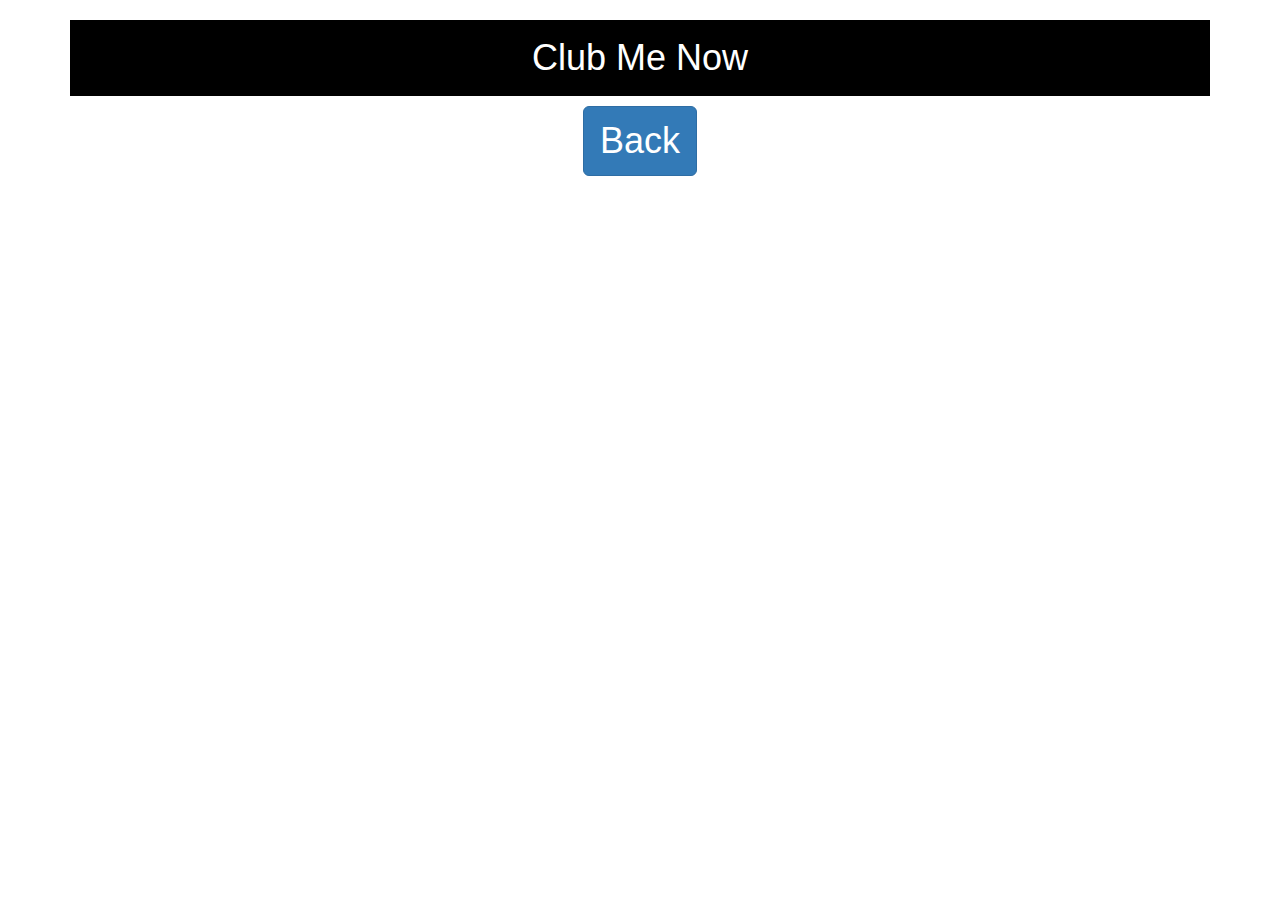
<file: assignments/assignment04/clubAbout.html>
<!DOCTYPE html>

<html lang="en">

<head>
<script>window.onload = function(){alert("Verison 1.0.0")}</script>
	<title>ClubAbout</title>
	<link rel="icon" href="clubMeNow300x300.png" type="image/png" />
	<link rel='stylesheet' 
	href='https://maxcdn.bootstrapcdn.com/bootstrap/3.4.0/css/bootstrap.min.css' />

	<link rel='stylesheet' href='clubMeNow.css' />
	
</head>

<body>

<div class='container'>
	<h1 class="cmn_alignCenter cmn_fullHeight">Club Me Now</h1>
    <p style="text-align: center;">

	<p style="text-align: center;">
	    <button class="btn btn-primary btn-lg cmn_fullHeight" 
		    onclick="window.location.href = 'clubDistanceList.html'; ">Back</button></p>

	
</div>

</body>

</html>
</file>
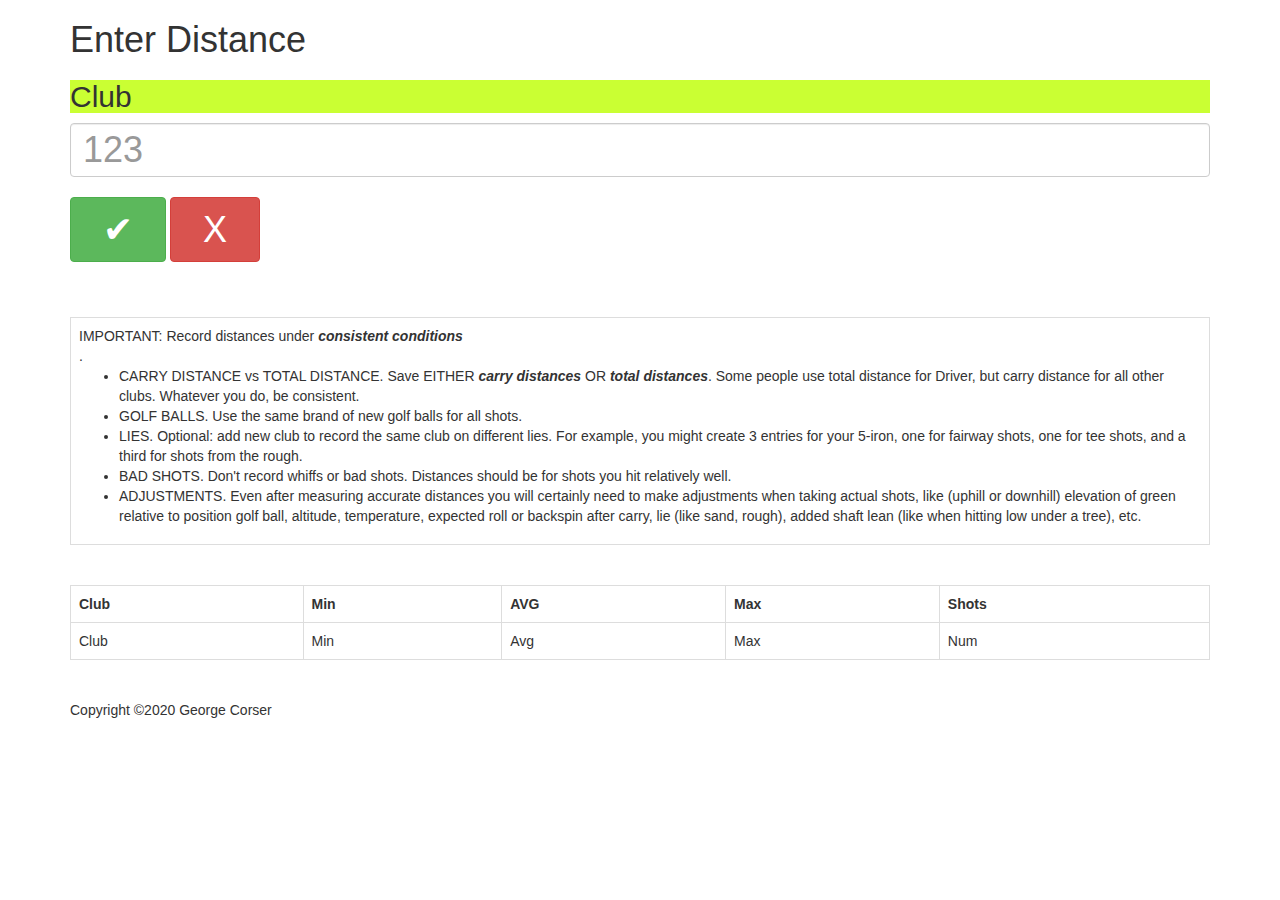
<file: assignments/assignment04/clubDistanceEntry.html>
<!DOCTYPE html>

<html lang="en">

<head>

	<title>ClubMeNow - Distance Entry</title>
	<link rel="icon" href="clubMeNow300x300.png" type="image/png" />
	<!-- Bootstrap CSS -->
	<link rel='stylesheet' 
	href='https://maxcdn.bootstrapcdn.com/bootstrap/3.4.0/css/bootstrap.min.css' />
	<!-- ClubMeNow custom CSS -->
	<link rel='stylesheet' href='clubMeNow.css' />
	
</head>

<body onload='populateStatsTable(); appendTapEntryButtons();'>

<div class='container'>

	<h1>Enter Distance</h1>
	<form action='clubDistanceList.html'>
		<h2 id='clubValLbl' class='cmn_green_bkgd'>Club</h2>
		<div class='form-group'>
			<input name='clubVal' id='clubVal' type='number' 
			    class='form-control cmn_moreHeight' placeholder='123' 
				maxlength="3" required /><br>
			<button class='btn btn-success cmn_fullHeight' 
			    onclick='updateStats();'>&nbsp;&nbsp;&#x2714;&nbsp;&nbsp;</button> 
			<button class='btn btn-danger cmn_fullHeight'  
			    onclick='cancelClub();'>&nbsp;&nbsp;X&nbsp;&nbsp;</button><br><br>
		</div>
	</form>

	<div id='cmn_tapEntryButtons'>
	</div>
	<br>
	
	<table id='cmn_messageTable' class='table table-bordered'>
		<tr><td>IMPORTANT: Record distances under <b><i>consistent conditions</i></b><br>. 
		<ul>
		<li>CARRY DISTANCE vs TOTAL DISTANCE. Save EITHER <b><i>carry distances</i></b> 
		OR <b><i>total distances</i></b>. Some people use total distance for Driver, 
		but carry distance for all other clubs. Whatever you do, be consistent.</li>
		<li>GOLF BALLS. Use the same brand of new golf balls for all shots.</li>
		<li>LIES. Optional: add new club to record the same club on different lies. 
		For example, you might create 3 entries for your 5-iron, one for fairway shots, 
		one for tee shots, and a third for shots from the rough.</li>
		<li>BAD SHOTS. Don't record whiffs or bad shots. Distances should be for shots 
		you hit relatively well. </li>
		<li>ADJUSTMENTS. Even after measuring accurate distances you will certainly need 
		to make adjustments when taking actual shots, like (uphill or downhill) elevation 
		of green relative to position golf ball, altitude, temperature, expected roll or 
		backspin after carry, lie (like sand, rough), added shaft lean (like when hitting 
		low under a tree), etc. </li>
		</ul>
		</td></tr>
	<table>
	<br>
	<table id='cmn_statsTable' class='table table-bordered'>
		<tr><th>Club</th><th>Min</th><th>AVG</th><th>Max</th><th>Shots</th></tr>
		<tr>
		    <td id='cmn_club' class='cmn_bold'>Club</td><td id='cmn_min'>Min</td>
		    <td id='cmn_avg' class='cmn_bold'>Avg</td><td id='cmn_max'>Max</td>
		    <td id='cmn_num'>Num</td>
		</tr>
	<table>
	<br>
	<footer>Copyright &copy;2020 George Corser</footer>
	
</div>

<!-- ClubMeNow custom JS -->
<script src='clubMeNow.js'></script>
<script>
	// retrieve the row of the user-chosen club
	let clubRow = parseInt(localStorage.getItem('club'));
	// retrieve the "clubs" array
	let clubs = JSON.parse(localStorage.getItem('clubs'));
	// display the full clubName of the user-chosen club
	document.getElementById('clubValLbl').innerHTML 
		= '&nbsp;' + clubs[clubRow][2] + '&nbsp;' ; 
</script>
	
</body>

</html>
</file>
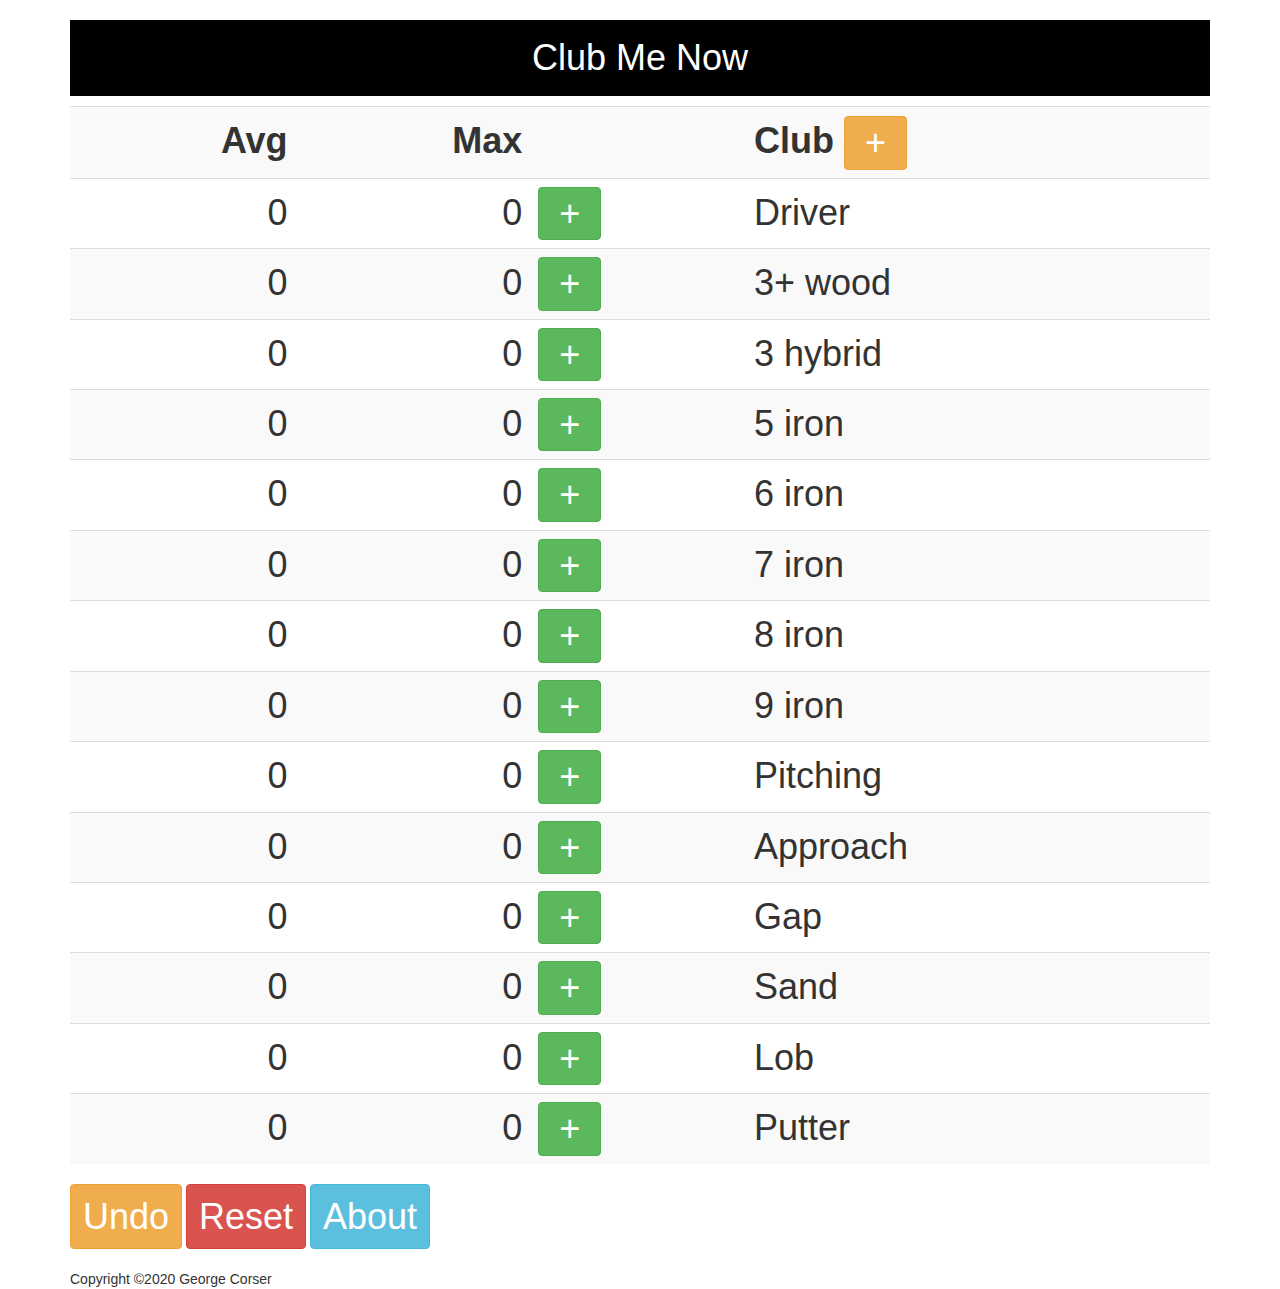
<file: assignments/assignment04/clubDistanceList.html>
<!DOCTYPE html>

<html lang="en">

<head>

	<title>ClubMeNow - Distance List</title>
	<link rel="icon" href="clubMeNow300x300.png" type="image/png" />
	<!-- Bootstrap CSS -->
	<link rel='stylesheet' 
	href='https://maxcdn.bootstrapcdn.com/bootstrap/3.4.0/css/bootstrap.min.css' />
	<!-- ClubMeNow custom CSS -->
	<link rel='stylesheet' href='clubMeNow.css' />
	
</head>

<body onload='appendTableRows(); // called second'> 

<div class='container'>

	<h1 class="cmn_alignCenter cmn_fullHeight">Club Me Now</h1>
	<table id='clubTable' class='table table-striped'>
	  <tbody>
		<tr>
		  <th class='cmn_hidden'                   >Club</th>
		  <th class='cmn_alignRight cmn_fullHeight'>Avg</th>
		  <th class='cmn_alignRight cmn_hidden'    >Min</th>
		  <th class='cmn_alignRight cmn_fullHeight'>Max</th>
		  <th class='cmn_alignRight cmn_hidden'    >Num</th>
		  <th class='cmn_fullHeight'               ></th>
		  <th class='cmn_fullHeight'               >Club 
			<button class='btn btn-warning cmn_noPadding cmn_fullHeight' 
			  onclick='displayClubEntry(); // called if user clicked'>
			    &nbsp;&nbsp;+&nbsp;&nbsp;</button></th>
		</tr>
	  </tbody>
	</table>
	
	<button class='btn btn-warning cmn_fullHeight' 
	  onclick='undoLastShot();           // called if user clicked'>Undo</button> 
	<button class='btn btn-danger cmn_fullHeight' 
	  onclick='resetAllClubDistances();  // called if user clicked'>Reset</button> 
	<button class='btn btn-info cmn_fullHeight' 
	  onclick='displayAbout();           // called if user clicked'>About</button> 
	<br>
	<br>
	<footer>Copyright &copy;2020 George Corser</footer>
	
</div>

<!-- ClubMeNow custom JS -->
<script src='clubMeNow.js'></script>
<script>let clubs = loadClubDistances(); // called first</script>

</body>

</html>
</file>
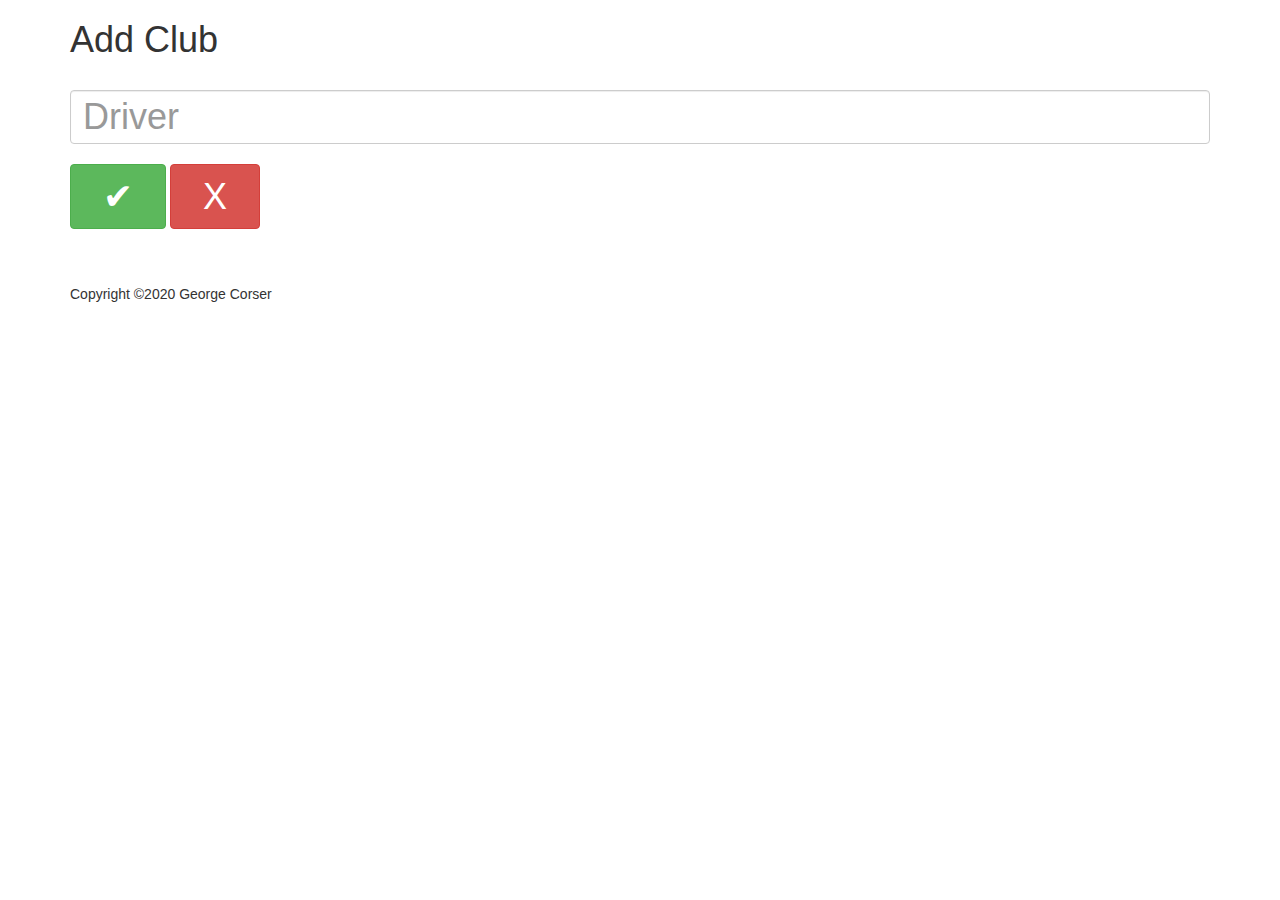
<file: assignments/assignment04/clubEntry.html>
<!DOCTYPE html>

<html lang="en">

<head>

	<title>ClubMeNow - Club Entry</title>
	<link rel="icon" href="clubMeNow300x300.png" type="image/png" />
	<!-- Bootstrap CSS -->
	<link rel='stylesheet' 
	href='https://maxcdn.bootstrapcdn.com/bootstrap/3.4.0/css/bootstrap.min.css' />
	<!-- ClubMeNow custom CSS -->
	<link rel='stylesheet' href='clubMeNow.css' />
	
</head>

<body>

<div class='container'>

	<h1>Add Club</h1>
	<!-- <form action='clubDistanceList.html'> -->
		<div class='form-group'>
			<label for='clubName'></label>
			<input name='clubName' id='clubName' type='text' 
			    class='form-control cmn_moreHeight' 
				placeholder='Driver' required /><br>
			<button class='btn btn-success cmn_fullHeight' 
			    onclick='addClub();'>&nbsp;&nbsp;&#x2714;&nbsp;&nbsp;</button> 
			<button class='btn btn-danger cmn_fullHeight'  
			    onclick='cancelClub();'>&nbsp;&nbsp;X&nbsp;&nbsp;</button>
			<br>
			<br>
		</div>
	</form>
	
	<br>
	<footer>Copyright &copy;2020 George Corser</footer>
	
</div>

<!-- ClubMeNow custom JS -->
<script src='clubMeNow.js'></script>
<script>
	// retrieve the row of the user-chosen club
	let clubRow = parseInt(localStorage.getItem('club'));
	// retrieve the "clubs" array
	let clubs = JSON.parse(localStorage.getItem('clubs'));
	// display the full clubName of the user-chosen club
	let newClubName ;
	let newClubDistances;
	
	function addClub() {
		
		numOfRows = totalClubs();

		let body = document.getElementById("tbody");
		console.log(body[0].children[1]);

		if(clubCount >= 14){
			alert("Warning: you are only allowed to carry 14 clubs in your golf bag in match play competition.")
	}
	clubs.push(clubName);
	}
	
	// navigate to club distance LIST screen
    function cancelClub() {
	    window.location.href = "clubDistanceList.html"; 
    }
</script>

</body>

</html>
</file>
<file: assignments/assignment04/clubMeNow.css>
.cmn_alignCenter{ text-align: center; 
                  padding: 2vh;
                  color: white;
				  background-color: black;}
.cmn_alignRight { text-align: right; }
.cmn_hidden     { display:none; }
.cmn_green_bkgd { background-color: #CAFF33; }
.cmn_green      { color: green; }
.cmn_fullHeight { font-size: 4vh; }
.cmn_moreHeight { height: 6vh; font-size: 4vh; }
.cmn_noPadding  { padding: 0px; }
.cmn_tapEntry   { width: 50px; }
</file>
